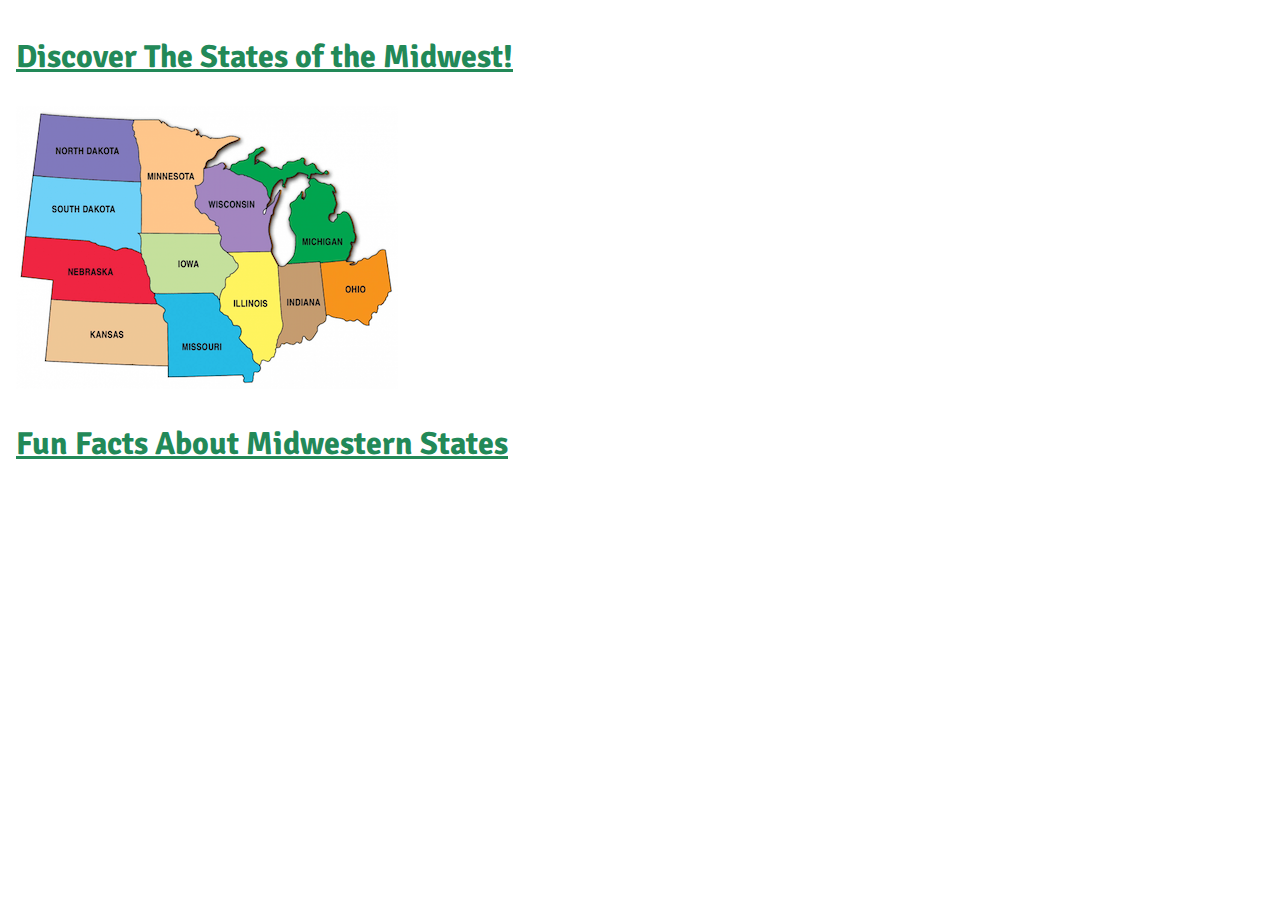
<file: project2/index.html>
<!-- Alex Ketavongsa 
     Project 2 - index.html
     This file is used for the landing page.
-->

<!DOCTYPE html>
<html lang="en">
    <head>
        <meta charset="UTF-8">
        <link rel="stylesheet" href="assets/css/index.css">
        <link href="https://fonts.googleapis.com/css?family=Signika&display=swap" rel="stylesheet">
        <title>Explore The Midwestern States</title>
        <meta name="viewport" content="width=device-width, initial-scale=1">
        </head>
        
        <body>
            <main>
                <section>
                    <a href="menu.html">
                        <h1>Discover The States of the Midwest!</h1>
                        <img src=assets/img/midwest.png alt="Midwest"/>
                        <h1>Fun Facts About Midwestern States</h1>
                    </a>
                </section>
            </main>
        </body>
</html>
</file>
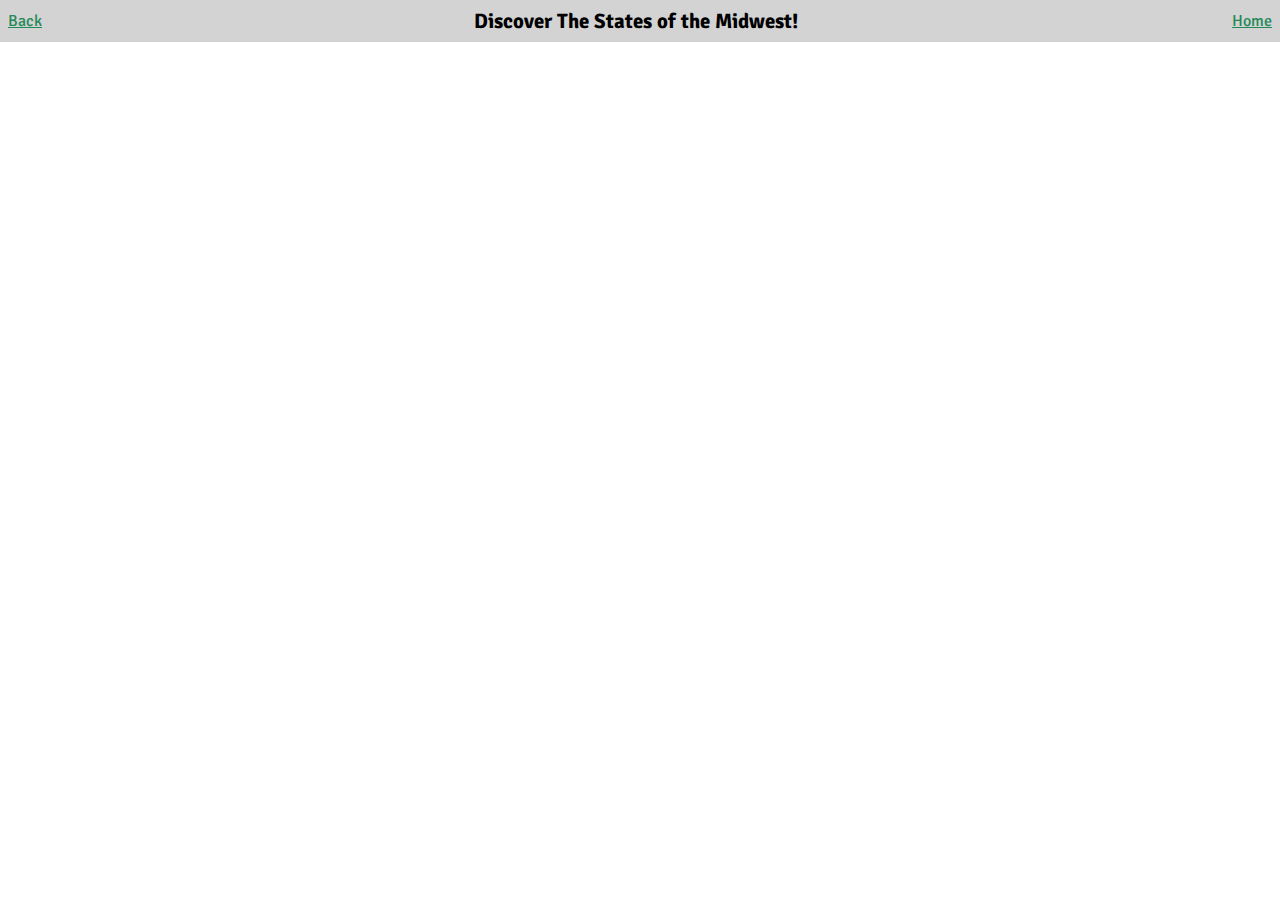
<file: project2/details.html>
<!-- Alex Ketavongsa 
     Project 2 - details.html
     This gets and displays the selected state based on the object's ID. It is retrieved from the JSON file and the details are
     printed out.
-->

<!DOCTYPE html>
<html lang="en-us">
<head>
  <meta charset="utf-8" />
  <meta name="viewport" content="width=device-width, initial-scale=1.0" />
  <link href="https://fonts.googleapis.com/css?family=Signika&display=swap" rel="stylesheet">
  <title>Details</title>
  <link rel="stylesheet" href="assets/css/index.css" />
</head>
<body>
  <nav>
    <span><a href="menu.html">Back</a></span>
    <span style="text-align:center">Discover The States of the Midwest!</span>
    <div class="right">
      <span><a href="index.html">Home</a></span>
    </div>
  </nav>
  <main>
    <ul id="item"></ul>
  </main>
    

<script>
  let xmlhttp = new XMLHttpRequest(),
      url = "data.json";
    
  xmlhttp.onreadystatechange = function() {
    if ( xmlhttp.readyState === 4 && xmlhttp.status === 200 ) {
      var menuItems = JSON.parse( xmlhttp.responseText );
      buildItem( menuItems );
    }
  };
  xmlhttp.open( "GET", url, true );
  xmlhttp.send();
  
  function buildItem( items ) {
    var output = "",
        selectedID = localStorage.getItem( "selected" );
    
    items.forEach( function( item ) {
      if ( selectedID == item.objID ) {
          
          output =  "<li class='item'>" +
              "<h3>" + item.state + "</h3>" + 
              "<img class='pic' src=assets/img/" + item.pic +".png>" +
              "<p>Capital: " + item.capital + "</p>" + 
              "<p>Population: " + item.population + "</p>" + 
              "<p>Nickname: " + item.nickname + " </p>" +
              "<p>Fun Fact: " + item.fact + " </p>" + 
            "</li>";
      }
       
    });

    document.getElementById( "item" ).innerHTML = output;
    
  }
</script>


</body>
</html>
</file>
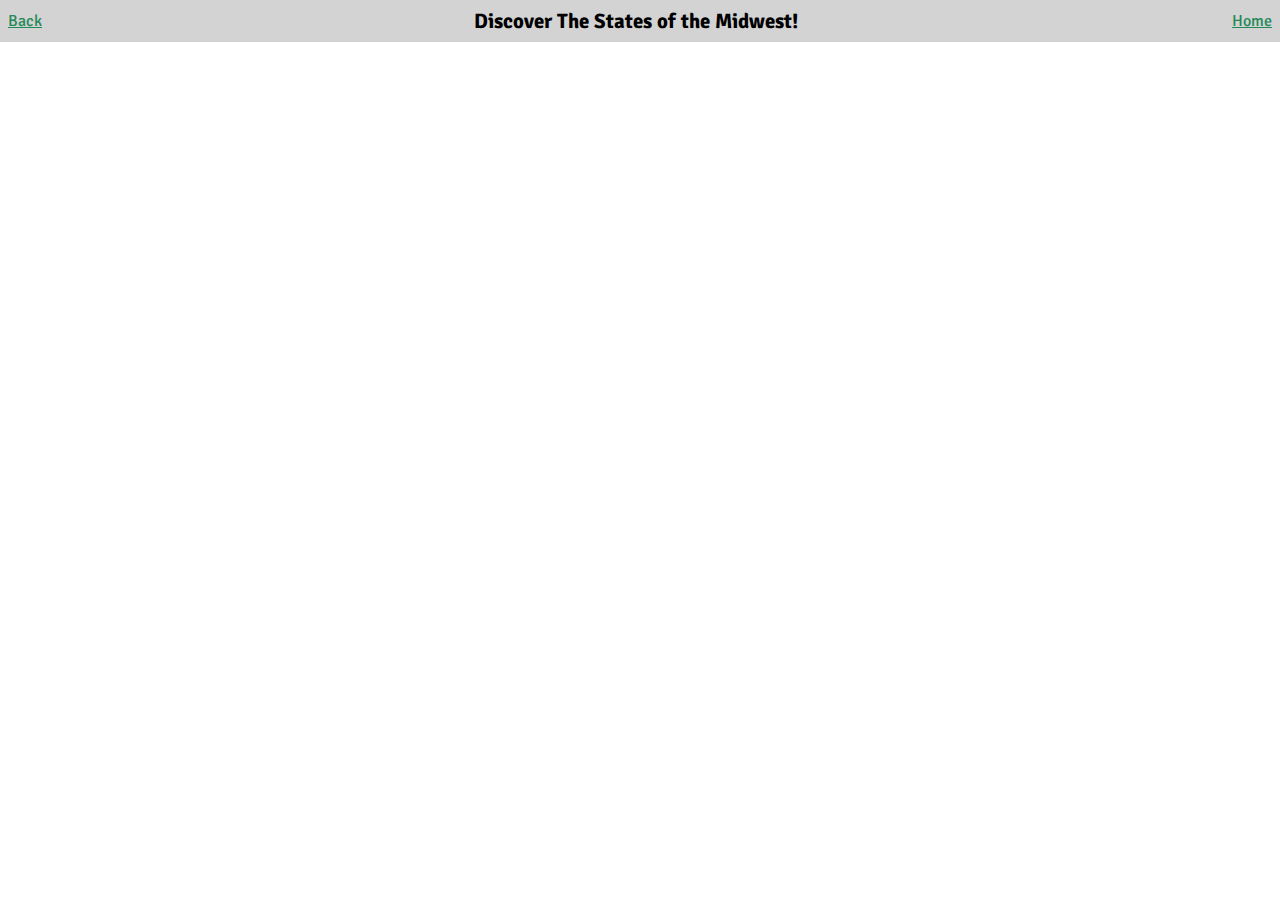
<file: project2/menu.html>
<!-- Alex Ketavongsa 
     Project 2 - details.html
     This gets and displays all of the states and their flags from the JSON file. Once the user selects a state, they are
     redirected to 'details'html' with information about that state.
-->

<!DOCTYPE html>
<html lang="en-us">
<head>
  <meta charset="utf-8" />
  <meta name="viewport" content="width=device-width, initial-scale=1.0" />
  <link href="https://fonts.googleapis.com/css?family=Signika&display=swap" rel="stylesheet">
  <title>Menu</title>
  <link rel="stylesheet" href="assets/css/index.css" />
</head>
<body>
  <nav>
    <span><a href="index.html">Back</a></span>
    <span style="text-align:center">Discover The States of the Midwest!</span>
    <div class="right">
      <span><a href="index.html">Home</a></span>
    </div>
  </nav>
  <main>
    <ul id="menu_items"></ul>
  </main>
  
  <script>
  </script>


<script>
  let xhr = new XMLHttpRequest(),
      url = "data.json";
  
  xhr.onreadystatechange = function() {
    if ( xhr.readyState === 4 && xhr.status === 200 ) {
      var menuItems = JSON.parse( xhr.responseText );
      buildMenu( menuItems );
    }
  };
  xhr.open( "GET", url, true );
  xhr.send();
  
  function buildMenu( items ) {
      var output = "";
      
      items.forEach( function( item ) {
          output += "<li class='item'" + "onclick=saveSelection(" + item.objID + ");> " +
                      "<img src=assets/img/" + item.pic + ".png>" + 
                      "<p>" + item.state + "</p>" +
                    "</li>";
      });
      
      document.getElementById( "menu_items" ).innerHTML = output;
  }
  
  function saveSelection(sel){
    localStorage.setItem( "selected", sel );
    window.open( "details.html", "_self" );
  }
</script>

</body>
</html>
</file>
<file: project2/assets/css/index.css>
/*     Alex Ketavongsa 
 *     Project 2 - index.css
 *     This CSS file controls the positioning of the nav buttons and sets colors and fonts.   
 */

img {
    height: auto;
    padding-right: 5em;
}

.right {
    text-align: right;
    float: right;
}

* {
  box-sizing: border-box;
}

body {
    font-family: 'Signika', sans-serif;
    color: black;
 	margin: 0;
 	padding: 0;
}

main {
  padding: 1em;
}

nav {
  padding: .5em;
  display: flex;
  align-items: center;
  background-color: lightgray;
}
nav span {
  display: inline-block;
  width: 33.3vw;
}
nav span:nth-child( 2 ) {
  font-weight: bold;
  text-align: center;
  font-size: 1.3em;
}

a {
  color: #228958;
}

ul {
  padding: 0;
}

li.item { 
  border: 3px solid green;
  padding: 1em;
  width: 90%;
  list-style-type: none;
  margin: 1em auto 0;
  text-align: center;
  background-color: cornsilk;
}

li.item img {
	padding: 1em;
	max-width: 90%;
	max-height: 325px;	
}
</file>
